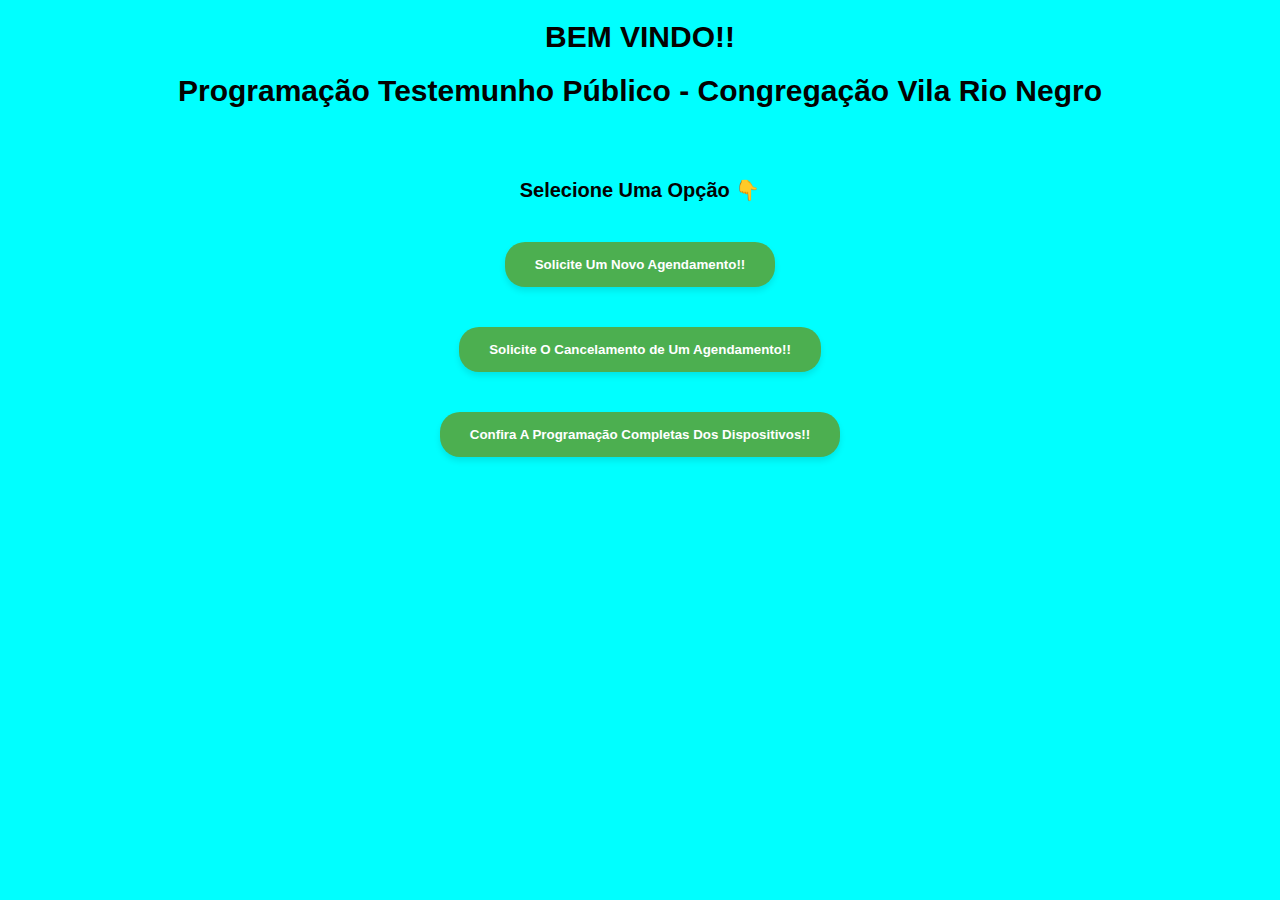
<file: index.html>
<!DOCTYPE html>
<html lang="pt-br">
<head>
    <meta charset="UTF-8">
    <meta name="viewport" content="width=device-width, initial-scale=1.0">
    <link rel="stylesheet" href="styles.css">
    <title>Programação Testemunho Público</title>
</head>
<body>
    <h1 class="tituloinicio">BEM VINDO!!</h1>
    <h1 class="tituloinicio">Programação Testemunho Público - Congregação Vila Rio Negro</h1>
    <h3 class="tituloinicio2">Selecione Uma Opção 👇</h3>

    <div class="container">
        <a href="https://docs.google.com/forms/d/e/1FAIpQLSeB8-nhH77ZAm527_ZAMGJKozf_Gpt_Hz7jqg-dIk9o905EUA/viewform?usp=publish-editor">
        <button class="meu-botao">
            Solicite Um Novo Agendamento!!
        </button>
        </a>
    </div>  

    <div class="container">
        <a href="https://docs.google.com/forms/d/e/1FAIpQLSdbcdIh4YRzMVwNdCPbZ5BUOwuVcUfgTKgU2XHCpwDh1gbh1A/viewform?usp=publish-editor">
        <button class="meu-botao">
            Solicite O Cancelamento de Um Agendamento!!
        </button>
        </a>
    </div>  

    <div class="container">
        <a href="tabela.html">
        <button class="meu-botao">
            Confira A Programação Completas Dos Dispositivos!!
        </button>
        </a>
    </div>  
















</body>
</html>
</file>
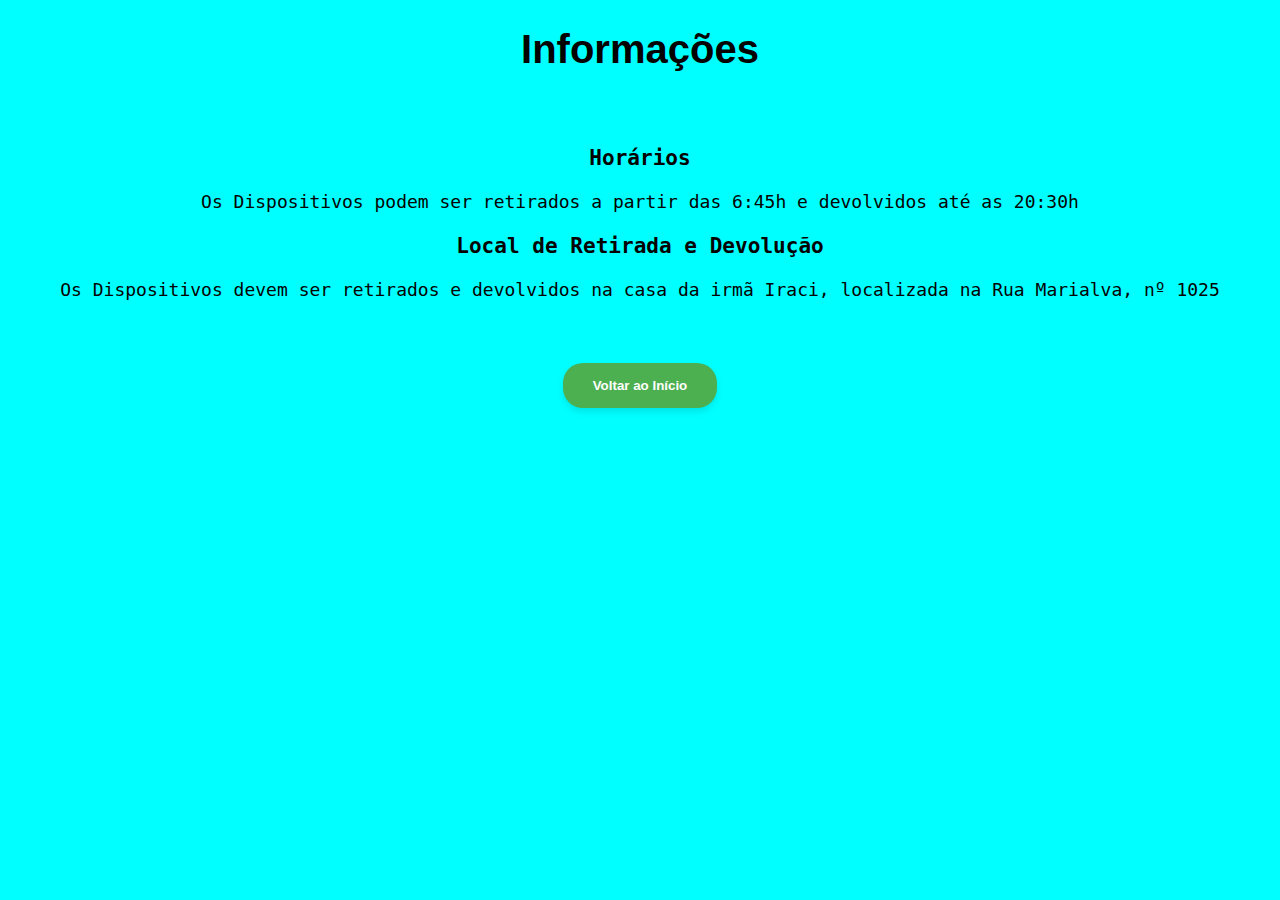
<file: informacoes.html>
<!DOCTYPE html>
<html lang="pt-br">
<head>
    <meta charset="UTF-8">
    <meta name="viewport" content="width=device-width, initial-scale=1.0">
    <link rel="stylesheet" href="styles.css">
    <title>Programação Testemunho Público</title>
</head>
<body>


    <h1 class="titulo">Informações</h1>

    <div class="informacoes">
    <h3>Horários</h3>
    <p>Os Dispositivos podem ser retirados a partir das 6:45h e devolvidos até as 20:30h</p>

    <h3>Local de Retirada e Devolução</h3>
    <p>Os Dispositivos devem ser retirados e devolvidos na casa da irmã Iraci, localizada na Rua Marialva, nº 1025</p>
    </div>

    <div class="container">
        <a href="index.html">
        <button class="meu-botao">
            Voltar ao Início
        </button>
        </a>
</body>
</html>
</file>
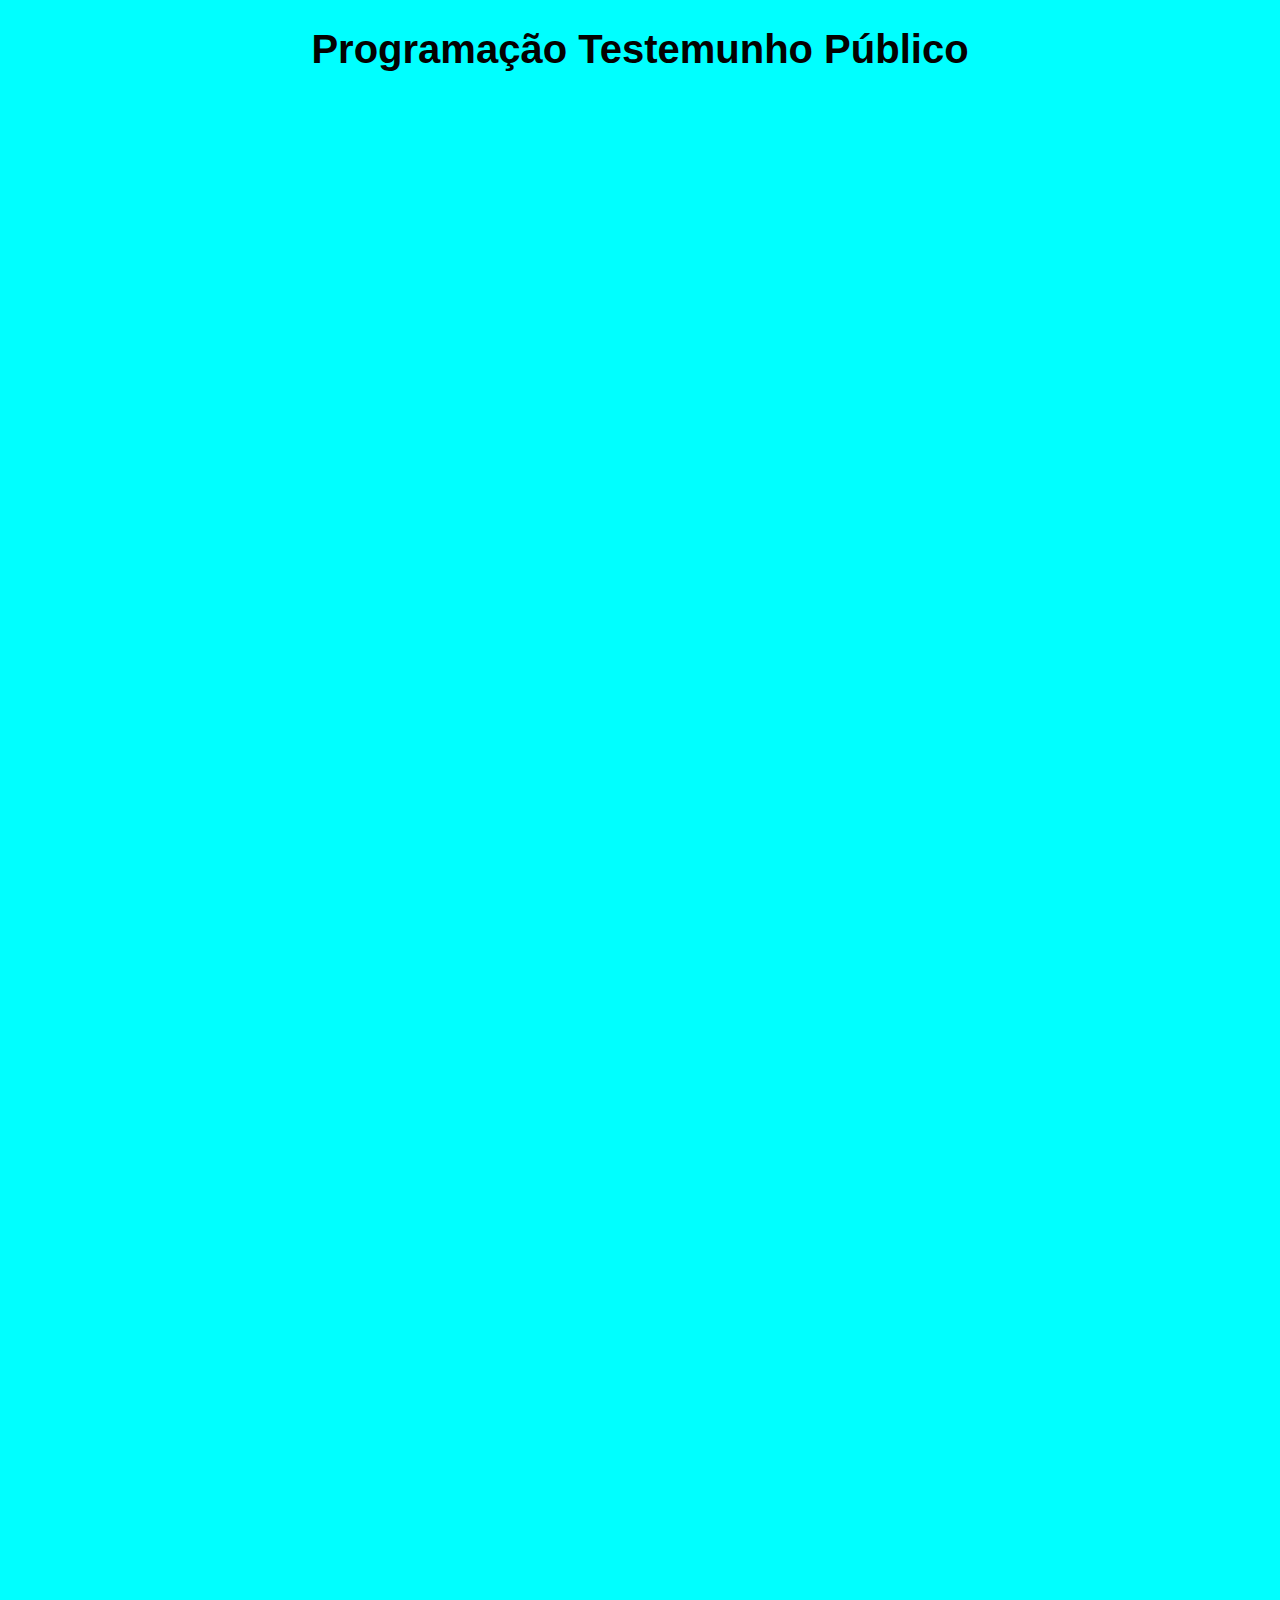
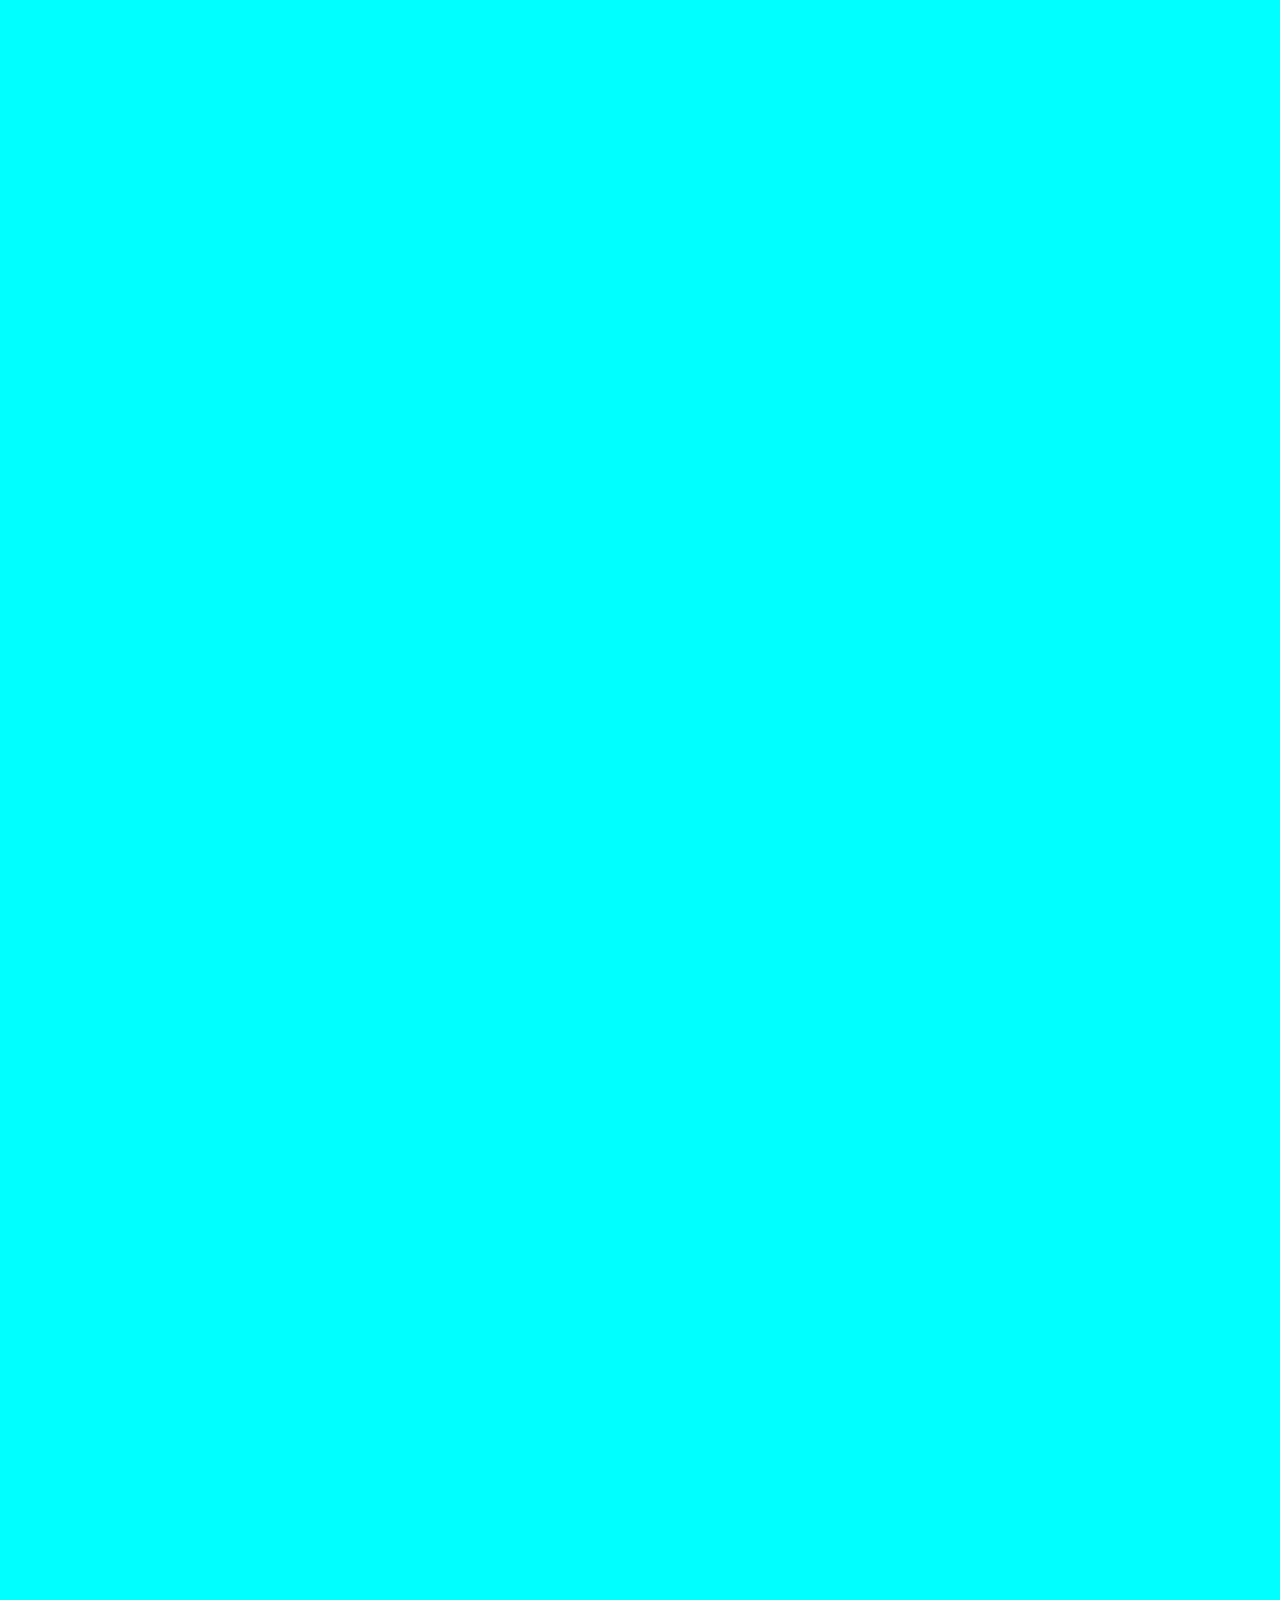
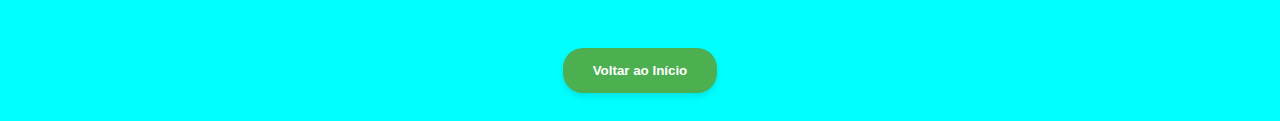
<file: tabela.html>
<!DOCTYPE html>
<html lang="pt-br">
<head>
    <meta charset="UTF-8">
    <meta name="viewport" content="width=device-width, initial-scale=1.0">
    <link rel="stylesheet" href="styles.css">
    <title>Programação Testemunho Público</title>
</head>
<body>
    <h1 class="titulo">Programação Testemunho Público</h1>

    <div class="Tabela">
    <iframe class="bordatabela"
        src="https://docs.google.com/spreadsheets/d/e/2PACX-1vSq-U4Z_7V6erVmU_QiCTxZ6_CqOgipR6nFq259kTqDv34DzKGEqk8uAc051IzTntTigiMCDwKAssCI/pubhtml?gid=0&amp;single=true&amp;widget=false&amp;headers=false&chrome=false" 
        width="703px" 
        height="3129px">    
    </iframe>
    </div>


    <div class="container">
        <a href="index.html">
        <button class="meu-botao">
            Voltar ao Início
        </button>
        </a>
    </div>      
</body>
</html>
</file>
<file: styles.css>
* {
    background-color: #00ffff;
}

.titulo {
    text-align: center;
    color: #040201;
    font-family: 'Arial Black', Gadget, sans-serif;
    font-size: 40px;
}

.tituloinicio {
    text-align: center;
    color: #040201;
    font-family: 'Arial Black', Gadget, sans-serif;
    font-size: 30px;
}

.tituloinicio2 {
    text-align: center;
    color: #040201;
    font-family: 'Arial Black', Gadget, sans-serif;
    font-size: 20px;
    margin-top: 70px;
}

.Tabela {
    max-width: 800px; 
    margin-left: auto;
    margin-right: auto;
    width: 100%;
    margin-left: 420px;
}

.Botao1 {
    text-align: center;
    text-decoration: none;
    border: 4px outset #ff6550;
    background: #56c6c4;
}   

.bordatabela {
    border: none; /* Remove qualquer borda visual */
    margin: 0; /* Remove margens externas */
    padding: 0; /* Remove margens internas */
    display: block;
}

.container {
    max-width: 90%; 
    margin-left: auto;
    margin-right: auto;
    text-align: center; 
    padding: 20px; 
}

.meu-botao {
    border-radius: 20px; 
    border: none;
    background-color: #4CAF50; 
    color: white; 
    padding: 15px 30px; 
    font-weight: bold;             
    cursor: pointer; 
    box-shadow: 0 4px 6px rgba(0, 0, 0, 0.1); 
}

.meu-botao:hover {
    background-color: #45a049; 
    transform: translateY(-2px); 
    box-shadow: 0 6px 8px rgba(0, 0, 0, 0.2);
}

.informacoes {
    text-align: center;
    color: #040201;
    font-family: monospace;
    font-size: 18px;
    margin-top: 20px;
    padding: 25px;
}

.carrinho {
    display: block;
    margin-left: auto;
    margin-right: auto;
    width: 100px;
    height: auto;
    margin-top: 30px;
}

/* Telas pequenas: celulares */
@media (max-width: 600px) {
  .tituloinicio {
    font-size: 22px;
    padding: 10px;
  }

  .tituloinicio2 {
    font-size: 18px;
    margin-top: 40px;
  }

  .titulo {
    font-size: 28px;
    padding: 10px;
  }

  .container {
    padding: 10px;
  }

  .meu-botao {
    width: 100%;
    font-size: 16px;
    padding: 12px 20px;
  }

  .Tabela {
    margin: 0 auto;
    padding: 10px;
  }

  .bordatabela {
    width: 95%;
    height: 500px;
  }
}

/* Telas médias: tablets */
@media (min-width: 601px) and (max-width: 1024px) {
  .tituloinicio {
    font-size: 26px;
  }

  .tituloinicio2 {
    font-size: 20px;
  }

  .titulo {
    font-size: 32px;
  }

  .meu-botao {
    width: 80%;
    font-size: 17px;
  }

  .Tabela {
    padding: 20px;
  }

  .bordatabela {
    width: 100%;
    height: 80vh;
  }
}
</file>
